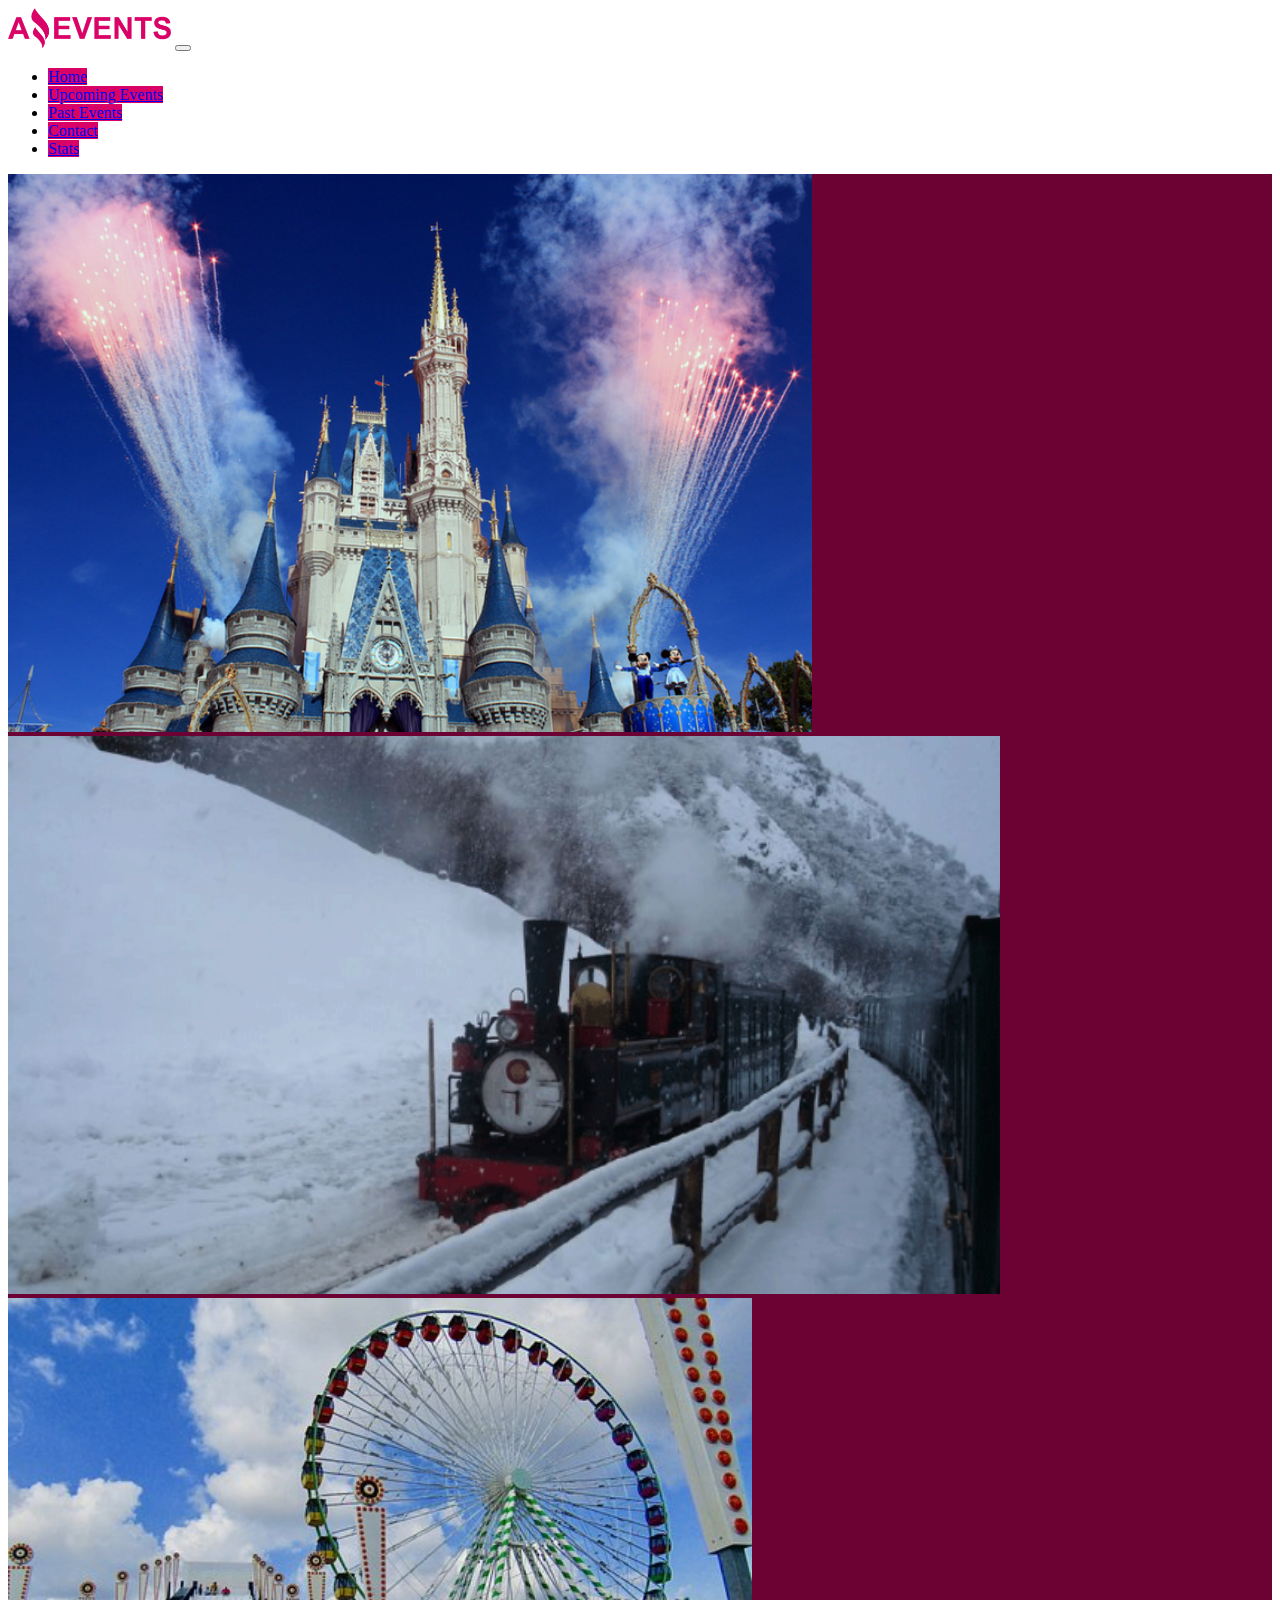
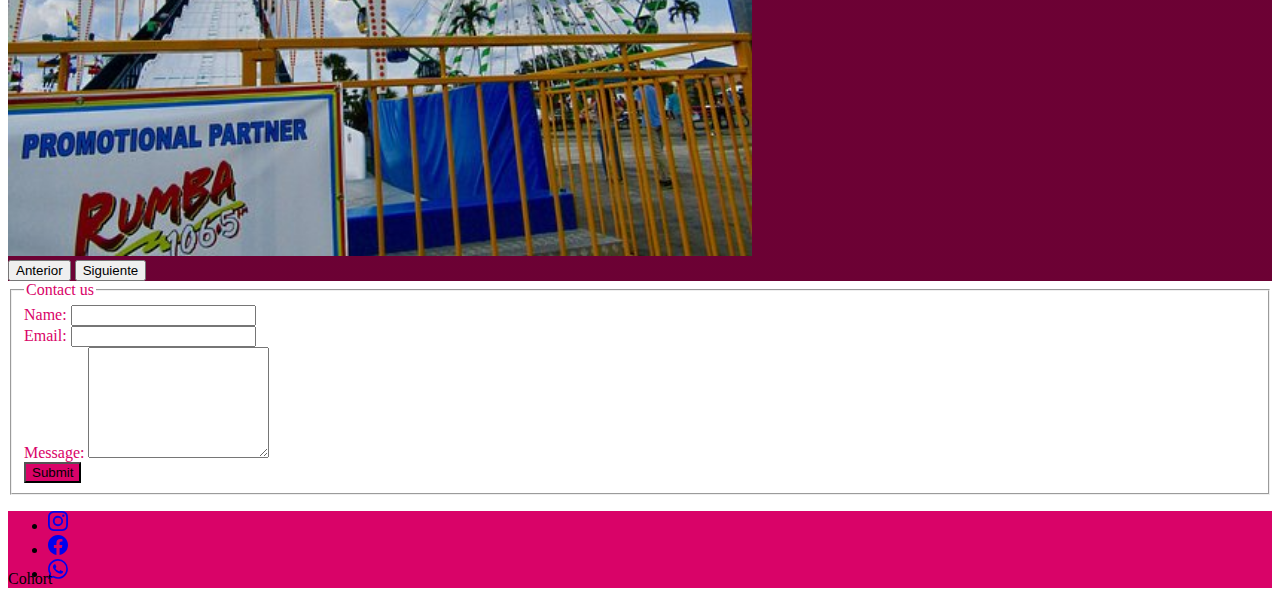
<file: contact.html>
<!DOCTYPE html>
<html lang="en">
<head>
    <meta charset="UTF-8">
    <meta http-equiv="X-UA-Compatible" content="IE=edge">
    <meta name="viewport" content="width=device-width, initial-scale=1.0">
    <link href="https://cdn.jsdelivr.net/npm/bootstrap@5.3.0-alpha1/dist/css/bootstrap.min.css" rel="stylesheet" integrity="sha384-GLhlTQ8iRABdZLl6O3oVMWSktQOp6b7In1Zl3/Jr59b6EGGoI1aFkw7cmDA6j6gD" crossorigin="anonymous">
    <link rel="shortcut icon" href="./assets/img/Logo-Amazing-Events.ico" type="image/x-icon">
    <link rel="stylesheet" href="./assets/styles/styles.css">
    <title>Amazing Events - Contact</title>
</head>
<body>
    <header>
        <nav class="navbar navbar-expand-lg navbar-light bg-light">
            <div class="container-fluid">
                <!--logotype-->
                <a class="navbar-brand" href="./index.html"><img src="./assets/img/Logo_Amazing_Events.png" alt="logotype" height="40"></a>
                <!--dropdown menu-->
                <button class="navbar-toggler" type="button" data-bs-toggle="collapse" data-bs-target="#navbarSupportedContent" aria-controls="navbarSupportedContent" aria-expanded="false" aria-label="Toggle navigation">
                    <span class="navbar-toggler-icon"></span>
                </button>
                <div class="collapse navbar-collapse justify-content-end pe-5" id="navbarSupportedContent">
                    <ul class="navbar-nav mb-2 mb-lg-0">
                        <li class="nav-item p-2">
                            <a class="nav-link nav_color rounded-3 text-white pm" aria-current="page" href="./index.html">Home</a>
                        </li>
                        <li class="nav-item p-2">
                            <a class="nav-link nav_color rounded-3 text-white pm" href="./upcomingEvents.html">Upcoming Events</a>
                        </li>
                        <li class="nav-item p-2">
                            <a class="nav-link nav_color rounded-3 text-white pm" href="./pastEvents.html">Past Events</a>
                        </li>
                        <li class="nav-item p-2">
                            <a class="nav-link active nav_color rounded-3 text-white pm" href="#">Contact</a>
                        </li>
                        <li class="nav-item p-2">
                            <a class="nav-link nav_color rounded-3 text-white pm" href="./stats.html">Stats</a>
                        </li>
                    </ul>
                </div>
            </div>
        </nav>
    </header>
    <main>
        <!--slider-->
        <div id="carouselExampleControls" class="carousel bg_color2 sombra" data-bs-ride="carousel">
            <div class="carousel-inner">
                <div class="carousel-item active">
                    <img src="./assets/img/castle.png" class="d-block w-100 slider" alt="castle">
                </div>
                <div class="carousel-item">
                    <img src="./assets/img/train.png" class="d-block w-100 slider" alt="train">
                </div>
                <div class="carousel-item">
                    <img src="./assets/img/imgcarrousel.jpg" class="d-block w-100 slider" alt="carruosel">
                </div>
            </div>
            <button class="carousel-control-prev" type="button" data-bs-target="#carouselExampleControls" data-bs-slide="prev">
              <span class="carousel-control-prev-icon" aria-hidden="true"></span>
              <span class="visually-hidden">Anterior</span>
            </button>
            <button class="carousel-control-next" type="button" data-bs-target="#carouselExampleControls" data-bs-slide="next">
              <span class="carousel-control-next-icon" aria-hidden="true"></span>
              <span class="visually-hidden">Siguiente</span>
            </button>
        </div>

        <div class="container pt-5 pb-5">
            <div class="row">
                <div class="col-md-12">
                    <div class="well well-sm">
                        <form class="form-horizontal" method="post">
                            <fieldset>
                                <legend class="text-center letter_color fw-bolder h2 pt-4">Contact us</legend>
        
                                <div class="form-group letter_color d-flex justify-content-center">
                                    <div class="col-10 col-md-8">
                                        <label class="form-label" for="fname">Name: </label>
                                        <input id="fname" name="fname" type="text" class="form-control">
                                    </div>
                                </div>
        
                                <div class="form-group letter_color d-flex justify-content-center">
                                    <div class="col-10 col-md-8">
                                        <label class="form-label" for="email">Email: </label>
                                        <input id="email" name="email" type="email" class="form-control">
                                    </div>
                                </div>
        
                                <div class="form-group letter_color d-flex justify-content-center">
                                    <div class="col-10 col-md-8">
                                        <label class="form-label" for="message">Message: </label>
                                        <textarea class="form-control" id="message" name="message" rows="7"></textarea>
                                    </div>
                                </div>
        
                                <div class="form-group pt-3">
                                    <div class="col-md-12 text-center">
                                        <button type="submit" class="btn bg_color text-white btn-md">Submit</button>
                                    </div>
                                </div>
                            </fieldset>
                        </form>
                    </div>
                </div>
            </div>
        </div>
    </main>

    <footer class="container d-flex justify-content-between">
        <ul class="list-unstyled d-flex">
            <li class="ms-3"><a class=" br p-1 text-white align-middle" href="https://www.instagram.com/"><svg xmlns="http://www.w3.org/2000/svg" width="20" height="20" fill="currentColor" class="bi bi-instagram" viewBox="0 0 16 16">
                <path d="M8 0C5.829 0 5.556.01 4.703.048 3.85.088 3.269.222 2.76.42a3.917 3.917 0 0 0-1.417.923A3.927 3.927 0 0 0 .42 2.76C.222 3.268.087 3.85.048 4.7.01 5.555 0 5.827 0 8.001c0 2.172.01 2.444.048 3.297.04.852.174 1.433.372 1.942.205.526.478.972.923 1.417.444.445.89.719 1.416.923.51.198 1.09.333 1.942.372C5.555 15.99 5.827 16 8 16s2.444-.01 3.298-.048c.851-.04 1.434-.174 1.943-.372a3.916 3.916 0 0 0 1.416-.923c.445-.445.718-.891.923-1.417.197-.509.332-1.09.372-1.942C15.99 10.445 16 10.173 16 8s-.01-2.445-.048-3.299c-.04-.851-.175-1.433-.372-1.941a3.926 3.926 0 0 0-.923-1.417A3.911 3.911 0 0 0 13.24.42c-.51-.198-1.092-.333-1.943-.372C10.443.01 10.172 0 7.998 0h.003zm-.717 1.442h.718c2.136 0 2.389.007 3.232.046.78.035 1.204.166 1.486.275.373.145.64.319.92.599.28.28.453.546.598.92.11.281.24.705.275 1.485.039.843.047 1.096.047 3.231s-.008 2.389-.047 3.232c-.035.78-.166 1.203-.275 1.485a2.47 2.47 0 0 1-.599.919c-.28.28-.546.453-.92.598-.28.11-.704.24-1.485.276-.843.038-1.096.047-3.232.047s-2.39-.009-3.233-.047c-.78-.036-1.203-.166-1.485-.276a2.478 2.478 0 0 1-.92-.598 2.48 2.48 0 0 1-.6-.92c-.109-.281-.24-.705-.275-1.485-.038-.843-.046-1.096-.046-3.233 0-2.136.008-2.388.046-3.231.036-.78.166-1.204.276-1.486.145-.373.319-.64.599-.92.28-.28.546-.453.92-.598.282-.11.705-.24 1.485-.276.738-.034 1.024-.044 2.515-.045v.002zm4.988 1.328a.96.96 0 1 0 0 1.92.96.96 0 0 0 0-1.92zm-4.27 1.122a4.109 4.109 0 1 0 0 8.217 4.109 4.109 0 0 0 0-8.217zm0 1.441a2.667 2.667 0 1 1 0 5.334 2.667 2.667 0 0 1 0-5.334z"/>
              </svg></a></li>
            <li class="ms-3"><a class=" br p-1 text-white align-middle" href="https://es-la.facebook.com/"><svg xmlns="http://www.w3.org/2000/svg" width="20" height="20" fill="currentColor" class="bi bi-facebook" viewBox="0 0 16 16">
                <path d="M16 8.049c0-4.446-3.582-8.05-8-8.05C3.58 0-.002 3.603-.002 8.05c0 4.017 2.926 7.347 6.75 7.951v-5.625h-2.03V8.05H6.75V6.275c0-2.017 1.195-3.131 3.022-3.131.876 0 1.791.157 1.791.157v1.98h-1.009c-.993 0-1.303.621-1.303 1.258v1.51h2.218l-.354 2.326H9.25V16c3.824-.604 6.75-3.934 6.75-7.951z"/>
              </svg></a></li>
            <li class="ms-3"><a class=" br p-1 text-white align-middle" href="https://www.whatsapp.com/?lang=es"><svg xmlns="http://www.w3.org/2000/svg" width="20" height="20" fill="currentColor" class="bi bi-whatsapp" viewBox="0 0 16 16">
                <path d="M13.601 2.326A7.854 7.854 0 0 0 7.994 0C3.627 0 .068 3.558.064 7.926c0 1.399.366 2.76 1.057 3.965L0 16l4.204-1.102a7.933 7.933 0 0 0 3.79.965h.004c4.368 0 7.926-3.558 7.93-7.93A7.898 7.898 0 0 0 13.6 2.326zM7.994 14.521a6.573 6.573 0 0 1-3.356-.92l-.24-.144-2.494.654.666-2.433-.156-.251a6.56 6.56 0 0 1-1.007-3.505c0-3.626 2.957-6.584 6.591-6.584a6.56 6.56 0 0 1 4.66 1.931 6.557 6.557 0 0 1 1.928 4.66c-.004 3.639-2.961 6.592-6.592 6.592zm3.615-4.934c-.197-.099-1.17-.578-1.353-.646-.182-.065-.315-.099-.445.099-.133.197-.513.646-.627.775-.114.133-.232.148-.43.05-.197-.1-.836-.308-1.592-.985-.59-.525-.985-1.175-1.103-1.372-.114-.198-.011-.304.088-.403.087-.088.197-.232.296-.346.1-.114.133-.198.198-.33.065-.134.034-.248-.015-.347-.05-.099-.445-1.076-.612-1.47-.16-.389-.323-.335-.445-.34-.114-.007-.247-.007-.38-.007a.729.729 0 0 0-.529.247c-.182.198-.691.677-.691 1.654 0 .977.71 1.916.81 2.049.098.133 1.394 2.132 3.383 2.992.47.205.84.326 1.129.418.475.152.904.129 1.246.08.38-.058 1.171-.48 1.338-.943.164-.464.164-.86.114-.943-.049-.084-.182-.133-.38-.232z"/>
              </svg></a></li>
        </ul>
        <p class="pe-5 pt-1 h2 text-white">Cohort</p>
    </footer>
    
    <script src="https://cdn.jsdelivr.net/npm/bootstrap@5.3.0-alpha1/dist/js/bootstrap.bundle.min.js" integrity="sha384-w76AqPfDkMBDXo30jS1Sgez6pr3x5MlQ1ZAGC+nuZB+EYdgRZgiwxhTBTkF7CXvN" crossorigin="anonymous"></script>
</body>
</html>
</file>
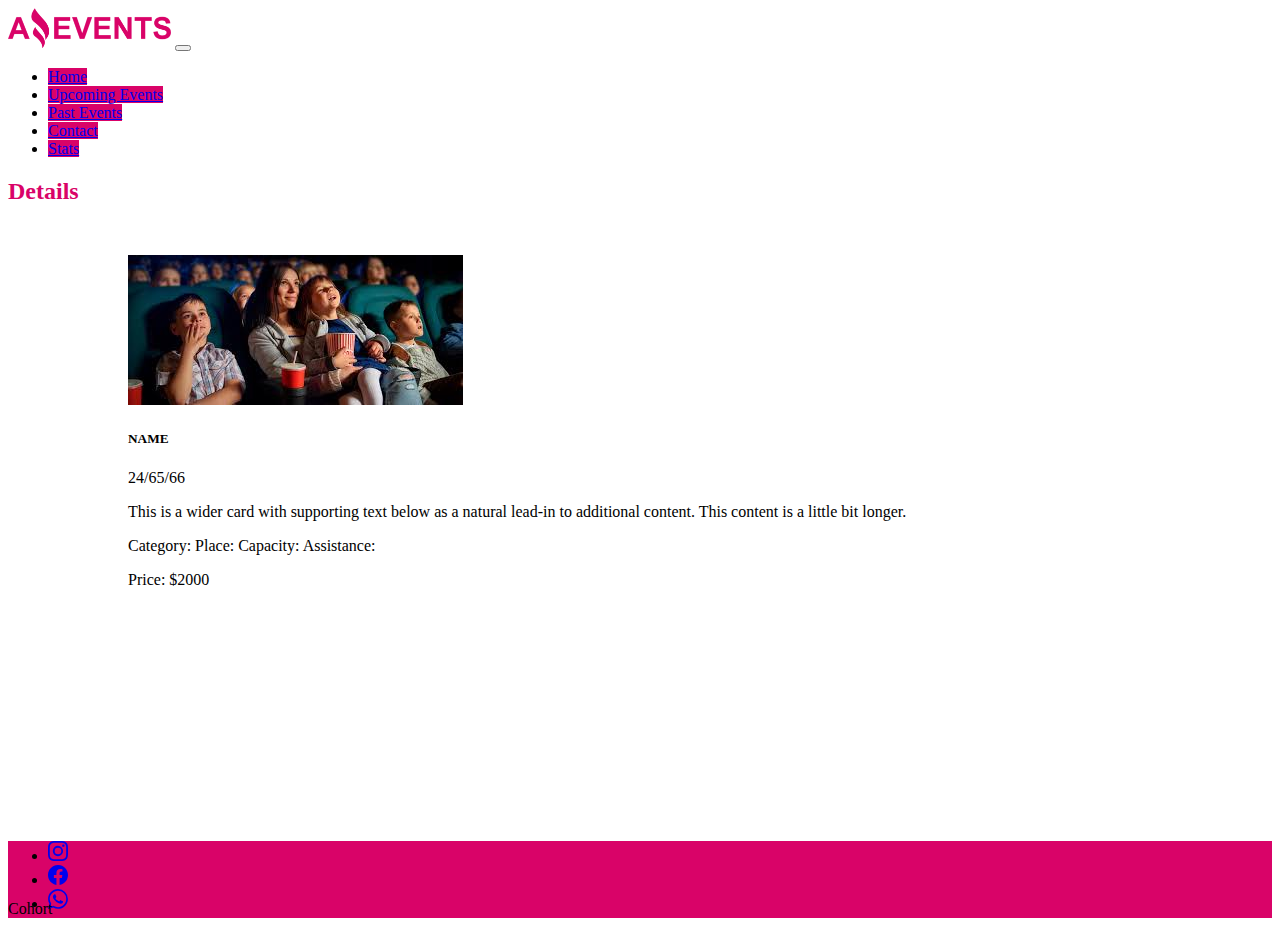
<file: details.html>
<!DOCTYPE html>
<html lang="en">
<head>
    <meta charset="UTF-8">
    <meta http-equiv="X-UA-Compatible" content="IE=edge">
    <meta name="viewport" content="width=device-width, initial-scale=1.0">
    <link href="https://cdn.jsdelivr.net/npm/bootstrap@5.3.0-alpha1/dist/css/bootstrap.min.css" rel="stylesheet" integrity="sha384-GLhlTQ8iRABdZLl6O3oVMWSktQOp6b7In1Zl3/Jr59b6EGGoI1aFkw7cmDA6j6gD" crossorigin="anonymous">
    <link rel="shortcut icon" href="./assets/img/Logo-Amazing-Events.ico" type="image/x-icon">
    <link rel="stylesheet" href="./assets/styles/styles.css">
    <title>Amazing Events - Details</title>
</head>
<body>
    <header>
        <nav class="navbar navbar-expand-lg navbar-light bg-light">
            <div class="container-fluid">
                <!--logotype-->
                <a class="navbar-brand" href="./index.html"><img src="./assets/img/Logo_Amazing_Events.png" alt="logotype" height="40"></a>
                <!--dropdown menu-->
                <button class="navbar-toggler" type="button" data-bs-toggle="collapse" data-bs-target="#navbarSupportedContent" aria-controls="navbarSupportedContent" aria-expanded="false" aria-label="Toggle navigation">
                    <span class="navbar-toggler-icon"></span>
                </button>
                <div class="collapse navbar-collapse justify-content-end pe-5" id="navbarSupportedContent">
                    <ul class="navbar-nav mb-2 mb-lg-0">
                        <li class="nav-item p-2">
                            <a class="nav-link nav_color rounded-3 text-white pm" aria-current="page" href="./index.html">Home</a>
                        </li>
                        <li class="nav-item p-2">
                            <a class="nav-link nav_color rounded-3 text-white pm" href="./upcomingEvents.html">Upcoming Events</a>
                        </li>
                        <li class="nav-item p-2">
                            <a class="nav-link nav_color rounded-3 text-white pm" href="./pastEvents.html">Past Events</a>
                        </li>
                        <li class="nav-item p-2">
                            <a class="nav-link nav_color rounded-3 text-white pm" href="./contact.html">Contact</a>
                        </li>
                        <li class="nav-item p-2">
                            <a class="nav-link nav_color rounded-3 text-white pm" href="./stats.html">Stats</a>
                        </li>
                    </ul>
                </div>
            </div>
        </nav>
    </header>
    <main>
        <section class="container pb-5">
            <h2 class="text-center pt-5 pb-4 fw-bolder letter_color">Details</h2>
            <div class="card mb-3 card_total border border-dark" style="max-width: 540px;">
                <div class="row g-0 gap-4 justify-content-center alto">
                    <div class="col-lg-5 border border-dark bg-success">
                        <img src="./assets/img/Cinema.jpg" class="w-100 h-100 img-fluid ofc" alt="costume party">
                    </div>
                    <div class="col-lg-5 border border-dark">
                        <div class="card-body">
                            <h5 class="card-title">NAME</h5>
                            <span class="d-block">24/65/66</span>
                            <p class="card-text">This is a wider card with supporting text below as a natural lead-in to additional content. This content is a little bit longer.</p>
                            <span class="d-block">Category: </span>
                            <span class="d-block">Place:</span>
                            <span class="d-block">Capacity:</span>
                            <span class="d-block">Assistance: </span>
                            <p>Price: <span>$2000</span></p>
                        </div>
                    </div>
                </div>
            </div>
        </section>
        
    </main>
    <footer class="container d-flex justify-content-between">
        <ul class="list-unstyled d-flex">
            <li class="ms-3"><a class=" br p-1 text-white align-middle" href="https://www.instagram.com/"><svg xmlns="http://www.w3.org/2000/svg" width="20" height="20" fill="currentColor" class="bi bi-instagram" viewBox="0 0 16 16">
                <path d="M8 0C5.829 0 5.556.01 4.703.048 3.85.088 3.269.222 2.76.42a3.917 3.917 0 0 0-1.417.923A3.927 3.927 0 0 0 .42 2.76C.222 3.268.087 3.85.048 4.7.01 5.555 0 5.827 0 8.001c0 2.172.01 2.444.048 3.297.04.852.174 1.433.372 1.942.205.526.478.972.923 1.417.444.445.89.719 1.416.923.51.198 1.09.333 1.942.372C5.555 15.99 5.827 16 8 16s2.444-.01 3.298-.048c.851-.04 1.434-.174 1.943-.372a3.916 3.916 0 0 0 1.416-.923c.445-.445.718-.891.923-1.417.197-.509.332-1.09.372-1.942C15.99 10.445 16 10.173 16 8s-.01-2.445-.048-3.299c-.04-.851-.175-1.433-.372-1.941a3.926 3.926 0 0 0-.923-1.417A3.911 3.911 0 0 0 13.24.42c-.51-.198-1.092-.333-1.943-.372C10.443.01 10.172 0 7.998 0h.003zm-.717 1.442h.718c2.136 0 2.389.007 3.232.046.78.035 1.204.166 1.486.275.373.145.64.319.92.599.28.28.453.546.598.92.11.281.24.705.275 1.485.039.843.047 1.096.047 3.231s-.008 2.389-.047 3.232c-.035.78-.166 1.203-.275 1.485a2.47 2.47 0 0 1-.599.919c-.28.28-.546.453-.92.598-.28.11-.704.24-1.485.276-.843.038-1.096.047-3.232.047s-2.39-.009-3.233-.047c-.78-.036-1.203-.166-1.485-.276a2.478 2.478 0 0 1-.92-.598 2.48 2.48 0 0 1-.6-.92c-.109-.281-.24-.705-.275-1.485-.038-.843-.046-1.096-.046-3.233 0-2.136.008-2.388.046-3.231.036-.78.166-1.204.276-1.486.145-.373.319-.64.599-.92.28-.28.546-.453.92-.598.282-.11.705-.24 1.485-.276.738-.034 1.024-.044 2.515-.045v.002zm4.988 1.328a.96.96 0 1 0 0 1.92.96.96 0 0 0 0-1.92zm-4.27 1.122a4.109 4.109 0 1 0 0 8.217 4.109 4.109 0 0 0 0-8.217zm0 1.441a2.667 2.667 0 1 1 0 5.334 2.667 2.667 0 0 1 0-5.334z"/>
              </svg></a></li>
            <li class="ms-3"><a class=" br p-1 text-white align-middle" href="https://es-la.facebook.com/"><svg xmlns="http://www.w3.org/2000/svg" width="20" height="20" fill="currentColor" class="bi bi-facebook" viewBox="0 0 16 16">
                <path d="M16 8.049c0-4.446-3.582-8.05-8-8.05C3.58 0-.002 3.603-.002 8.05c0 4.017 2.926 7.347 6.75 7.951v-5.625h-2.03V8.05H6.75V6.275c0-2.017 1.195-3.131 3.022-3.131.876 0 1.791.157 1.791.157v1.98h-1.009c-.993 0-1.303.621-1.303 1.258v1.51h2.218l-.354 2.326H9.25V16c3.824-.604 6.75-3.934 6.75-7.951z"/>
              </svg></a></li>
            <li class="ms-3"><a class=" br p-1 text-white align-middle" href="https://www.whatsapp.com/?lang=es"><svg xmlns="http://www.w3.org/2000/svg" width="20" height="20" fill="currentColor" class="bi bi-whatsapp" viewBox="0 0 16 16">
                <path d="M13.601 2.326A7.854 7.854 0 0 0 7.994 0C3.627 0 .068 3.558.064 7.926c0 1.399.366 2.76 1.057 3.965L0 16l4.204-1.102a7.933 7.933 0 0 0 3.79.965h.004c4.368 0 7.926-3.558 7.93-7.93A7.898 7.898 0 0 0 13.6 2.326zM7.994 14.521a6.573 6.573 0 0 1-3.356-.92l-.24-.144-2.494.654.666-2.433-.156-.251a6.56 6.56 0 0 1-1.007-3.505c0-3.626 2.957-6.584 6.591-6.584a6.56 6.56 0 0 1 4.66 1.931 6.557 6.557 0 0 1 1.928 4.66c-.004 3.639-2.961 6.592-6.592 6.592zm3.615-4.934c-.197-.099-1.17-.578-1.353-.646-.182-.065-.315-.099-.445.099-.133.197-.513.646-.627.775-.114.133-.232.148-.43.05-.197-.1-.836-.308-1.592-.985-.59-.525-.985-1.175-1.103-1.372-.114-.198-.011-.304.088-.403.087-.088.197-.232.296-.346.1-.114.133-.198.198-.33.065-.134.034-.248-.015-.347-.05-.099-.445-1.076-.612-1.47-.16-.389-.323-.335-.445-.34-.114-.007-.247-.007-.38-.007a.729.729 0 0 0-.529.247c-.182.198-.691.677-.691 1.654 0 .977.71 1.916.81 2.049.098.133 1.394 2.132 3.383 2.992.47.205.84.326 1.129.418.475.152.904.129 1.246.08.38-.058 1.171-.48 1.338-.943.164-.464.164-.86.114-.943-.049-.084-.182-.133-.38-.232z"/>
              </svg></a></li>
        </ul>
        <p class="pe-5 pt-1 h2 text-white">Cohort</p>
    </footer>

    <script src="https://cdn.jsdelivr.net/npm/bootstrap@5.3.0-alpha1/dist/js/bootstrap.bundle.min.js" integrity="sha384-w76AqPfDkMBDXo30jS1Sgez6pr3x5MlQ1ZAGC+nuZB+EYdgRZgiwxhTBTkF7CXvN" crossorigin="anonymous"></script>
</body>
</html>
</file>
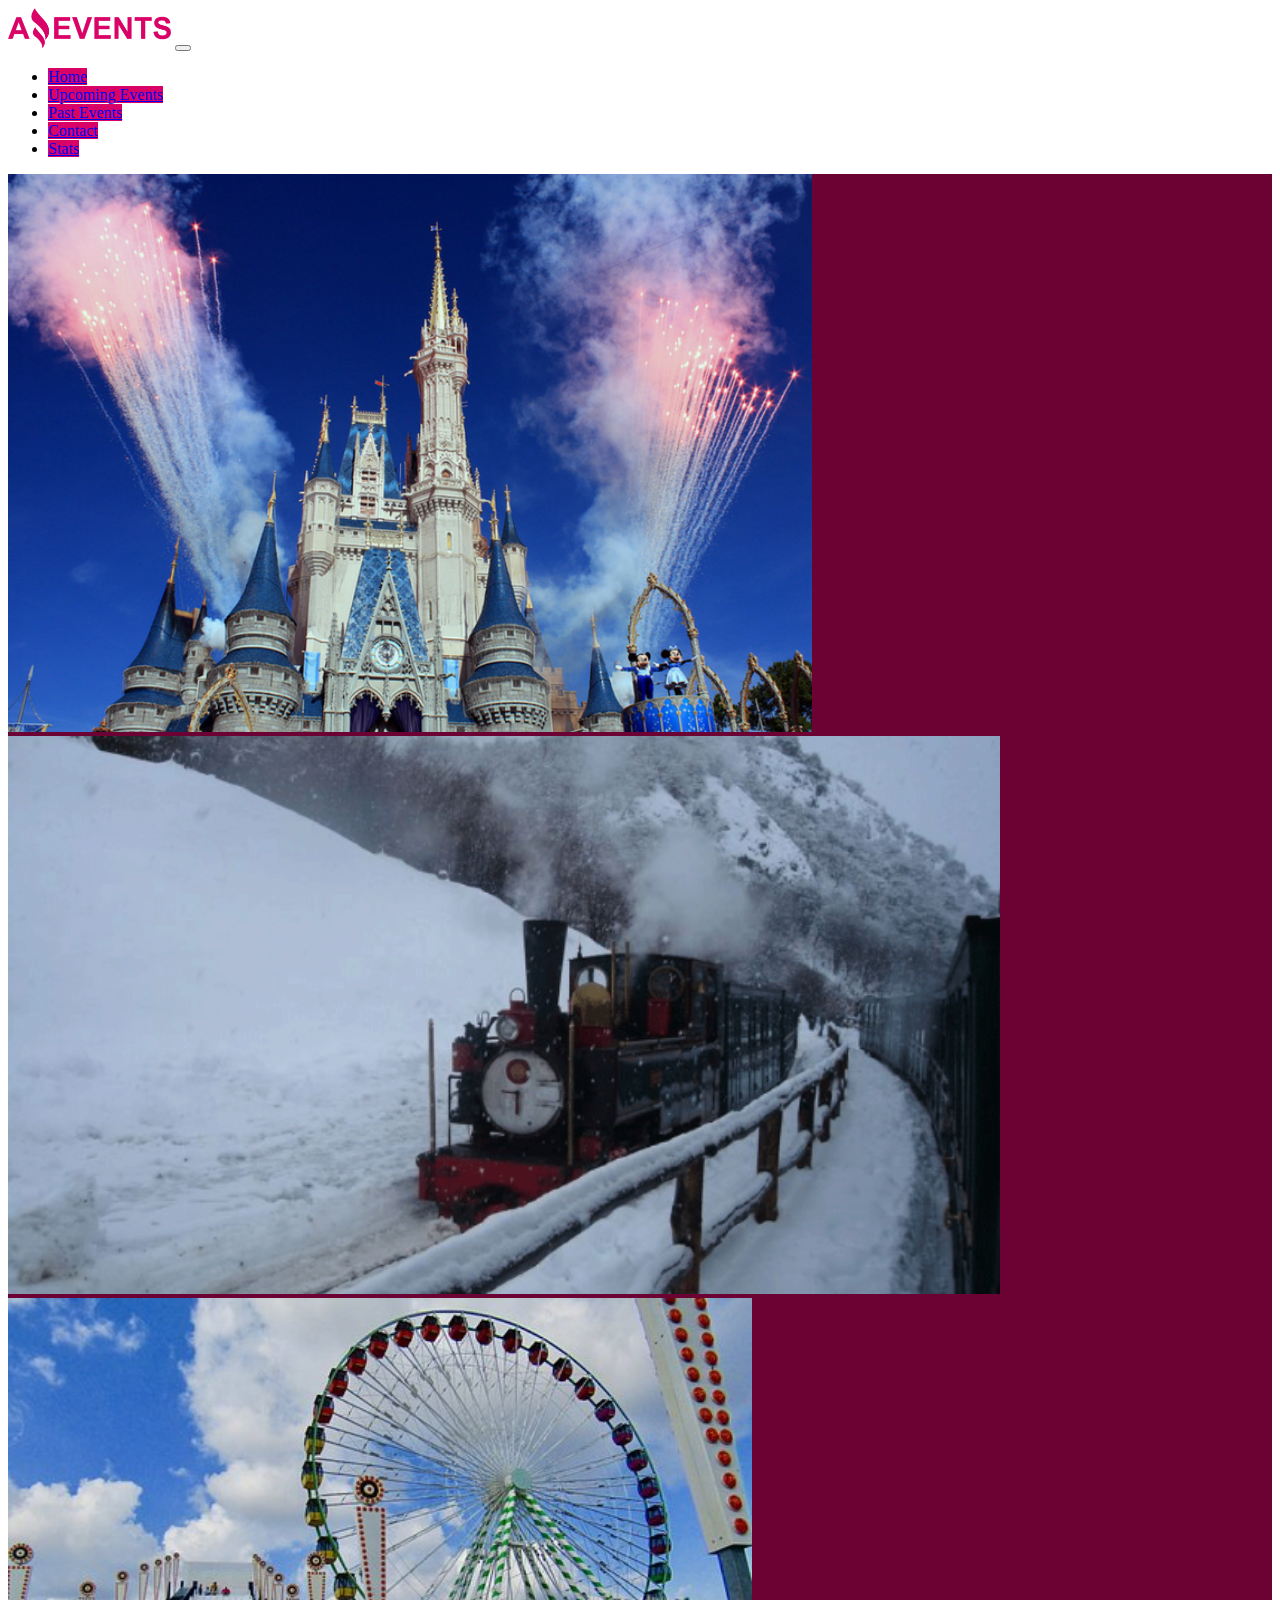
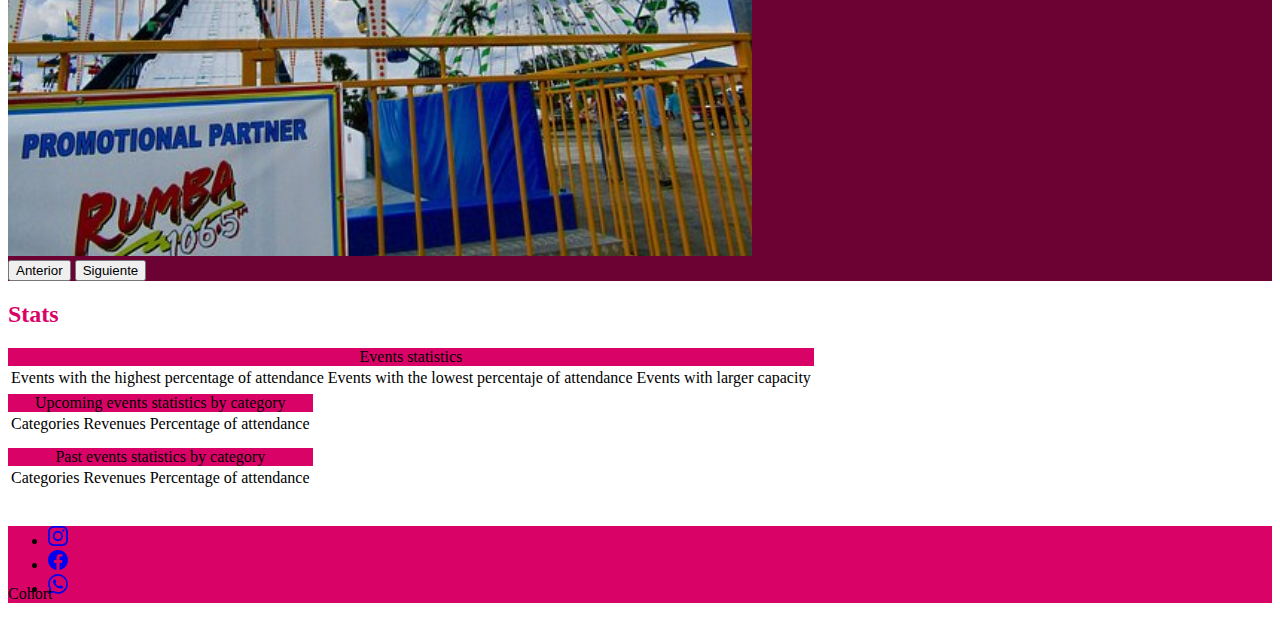
<file: stats.html>
<!DOCTYPE html>
<html lang="en">
<head>
    <meta charset="UTF-8">
    <meta http-equiv="X-UA-Compatible" content="IE=edge">
    <meta name="viewport" content="width=device-width, initial-scale=1.0">
    <link href="https://cdn.jsdelivr.net/npm/bootstrap@5.3.0-alpha1/dist/css/bootstrap.min.css" rel="stylesheet" integrity="sha384-GLhlTQ8iRABdZLl6O3oVMWSktQOp6b7In1Zl3/Jr59b6EGGoI1aFkw7cmDA6j6gD" crossorigin="anonymous">
    <link rel="shortcut icon" href="./assets/img/Logo-Amazing-Events.ico" type="image/x-icon">
    <link rel="stylesheet" href="./assets/styles/styles.css">
    <title>Amazing Events - Stats</title>
</head>
<body>
    <header>
        <nav class="navbar navbar-expand-lg navbar-light bg-light">
            <div class="container-fluid">
                <!--logotype-->
                <a class="navbar-brand" href="./index.html"><img src="./assets/img/Logo_Amazing_Events.png" alt="logotype" height="40"></a>
                <!--dropdown menu-->
                <button class="navbar-toggler" type="button" data-bs-toggle="collapse" data-bs-target="#navbarSupportedContent" aria-controls="navbarSupportedContent" aria-expanded="false" aria-label="Toggle navigation">
                    <span class="navbar-toggler-icon"></span>
                </button>
                <div class="collapse navbar-collapse justify-content-end pe-5" id="navbarSupportedContent">
                    <ul class="navbar-nav mb-2 mb-lg-0">
                        <li class="nav-item p-2">
                            <a class="nav-link nav_color rounded-3 text-white pm" aria-current="page" href="./index.html">Home</a>
                        </li>
                        <li class="nav-item p-2">
                            <a class="nav-link nav_color rounded-3 text-white pm" href="./upcomingEvents.html">Upcoming Events</a>
                        </li>
                        <li class="nav-item p-2">
                            <a class="nav-link nav_color rounded-3 text-white pm" href="./pastEvents.html">Past Events</a>
                        </li>
                        <li class="nav-item p-2">
                            <a class="nav-link nav_color rounded-3 text-white pm" href="./contact.html">Contact</a>
                        </li>
                        <li class="nav-item p-2">
                            <a class="nav-link active nav_color rounded-3 text-white pm" href="#">Stats</a>
                        </li>
                    </ul>
                </div>
            </div>
        </nav>
    </header>
    <main>
        <!--slider-->
        <div id="carouselExampleControls" class="carousel bg_color2 sombra" data-bs-ride="carousel">
            <div class="carousel-inner">
                <div class="carousel-item active">
                    <img src="./assets/img/castle.png" class="d-block w-100 slider" alt="castle">
                </div>
                <div class="carousel-item">
                    <img src="./assets/img/train.png" class="d-block w-100 slider" alt="train">
                </div>
                <div class="carousel-item">
                    <img src="./assets/img/imgcarrousel.jpg" class="d-block w-100 slider" alt="carruosel">
                </div>
            </div>
            <button class="carousel-control-prev" type="button" data-bs-target="#carouselExampleControls" data-bs-slide="prev">
              <span class="carousel-control-prev-icon" aria-hidden="true"></span>
              <span class="visually-hidden">Anterior</span>
            </button>
            <button class="carousel-control-next" type="button" data-bs-target="#carouselExampleControls" data-bs-slide="next">
              <span class="carousel-control-next-icon" aria-hidden="true"></span>
              <span class="visually-hidden">Siguiente</span>
            </button>
        </div>

        <!--table-->
        <section class="container pt-5 pb-5">
            <div class="row">
                <h2 class="p-5 text-center fw-bolder letter_color">Stats</h2>
                <table class="table border border-dark">
                    <caption class="h2 bg_color2 text-white fw-bolder ps-1">Events statistics</caption>
                    <tbody class="border border-dark">
                        <tr>
                            <td class="border border-dark">Events with the highest percentage of attendance</td>
                            <td class="border border-dark">Events with the lowest percentaje of attendance</td>
                            <td class="border border-dark">Events with larger capacity</td>
                        </tr>
                        <tr>
                            <td class="border border-dark"></td>
                            <td class="border border-dark"></td>
                            <td class="border border-dark"></td>
                        </tr>
                    </tbody>
                </table>
                <table class="table border border-dark">
                    <caption class="h2 bg_color2 text-white fw-bolder ps-1">Upcoming events statistics by category</caption>
                    <tbody class="border border-dark">
                        <tr>
                            <td class="border border-dark">Categories</td>
                            <td class="border border-dark">Revenues</td>
                            <td class="border border-dark">Percentage of attendance</td>
                        </tr>
                        <tr>
                            <td class="border border-dark"></td>
                            <td class="border border-dark"></td>
                            <td class="border border-dark"></td>
                        <tr>
                            <td class="border border-dark"></td>
                            <td class="border border-dark"></td>
                            <td class="border border-dark"></td>
                        </tr>
                        <tr>
                            <td class="border border-dark"></td>
                            <td class="border border-dark"></td>
                            <td class="border border-dark"></td>
                        </tr>
                    </tbody>
                </table>
                <table class="table border border-dark">
                    <caption class="h2 bg_color2 text-white fw-bolder ps-1">Past events statistics by category</caption>
                    <tbody class="border border-dark">
                        <tr>
                            <td class=" border border-dark">Categories</td>
                            <td class=" border border-dark">Revenues</td>
                            <td class=" border border-dark">Percentage of attendance</td>
                        </tr>
                        <tr>
                            <td class="border border-dark"></td>
                            <td class="border border-dark"></td>
                            <td class="border border-dark"></td>
                        </tr>
                        <tr>
                            <td class="border border-dark"></td>
                            <td class="border border-dark"></td>
                            <td class="border border-dark"></td>
                        </tr>
                        <tr>
                            <td class="border border-dark"></td>
                            <td class="border border-dark"></td>
                            <td class="border border-dark"></td>
                        </tr>
                        <tr>
                            <td class="border border-dark"></td>
                            <td class="border border-dark"></td>
                            <td class="border border-dark"></td>
                        </tr>
                        <tr>
                            <td class="border border-dark"></td>
                            <td class="border border-dark"></td>
                            <td class="border border-dark"></td>
                        </tr>
                    </tbody>
                </table>
            </div>
        </section>

    </main>
    <footer class="container d-flex justify-content-between">
        <ul class="list-unstyled d-flex">
            <li class="ms-3"><a class=" br p-1 text-white align-middle" href="https://www.instagram.com/"><svg xmlns="http://www.w3.org/2000/svg" width="20" height="20" fill="currentColor" class="bi bi-instagram" viewBox="0 0 16 16">
                <path d="M8 0C5.829 0 5.556.01 4.703.048 3.85.088 3.269.222 2.76.42a3.917 3.917 0 0 0-1.417.923A3.927 3.927 0 0 0 .42 2.76C.222 3.268.087 3.85.048 4.7.01 5.555 0 5.827 0 8.001c0 2.172.01 2.444.048 3.297.04.852.174 1.433.372 1.942.205.526.478.972.923 1.417.444.445.89.719 1.416.923.51.198 1.09.333 1.942.372C5.555 15.99 5.827 16 8 16s2.444-.01 3.298-.048c.851-.04 1.434-.174 1.943-.372a3.916 3.916 0 0 0 1.416-.923c.445-.445.718-.891.923-1.417.197-.509.332-1.09.372-1.942C15.99 10.445 16 10.173 16 8s-.01-2.445-.048-3.299c-.04-.851-.175-1.433-.372-1.941a3.926 3.926 0 0 0-.923-1.417A3.911 3.911 0 0 0 13.24.42c-.51-.198-1.092-.333-1.943-.372C10.443.01 10.172 0 7.998 0h.003zm-.717 1.442h.718c2.136 0 2.389.007 3.232.046.78.035 1.204.166 1.486.275.373.145.64.319.92.599.28.28.453.546.598.92.11.281.24.705.275 1.485.039.843.047 1.096.047 3.231s-.008 2.389-.047 3.232c-.035.78-.166 1.203-.275 1.485a2.47 2.47 0 0 1-.599.919c-.28.28-.546.453-.92.598-.28.11-.704.24-1.485.276-.843.038-1.096.047-3.232.047s-2.39-.009-3.233-.047c-.78-.036-1.203-.166-1.485-.276a2.478 2.478 0 0 1-.92-.598 2.48 2.48 0 0 1-.6-.92c-.109-.281-.24-.705-.275-1.485-.038-.843-.046-1.096-.046-3.233 0-2.136.008-2.388.046-3.231.036-.78.166-1.204.276-1.486.145-.373.319-.64.599-.92.28-.28.546-.453.92-.598.282-.11.705-.24 1.485-.276.738-.034 1.024-.044 2.515-.045v.002zm4.988 1.328a.96.96 0 1 0 0 1.92.96.96 0 0 0 0-1.92zm-4.27 1.122a4.109 4.109 0 1 0 0 8.217 4.109 4.109 0 0 0 0-8.217zm0 1.441a2.667 2.667 0 1 1 0 5.334 2.667 2.667 0 0 1 0-5.334z"/>
              </svg></a></li>
            <li class="ms-3"><a class=" br p-1 text-white align-middle" href="https://es-la.facebook.com/"><svg xmlns="http://www.w3.org/2000/svg" width="20" height="20" fill="currentColor" class="bi bi-facebook" viewBox="0 0 16 16">
                <path d="M16 8.049c0-4.446-3.582-8.05-8-8.05C3.58 0-.002 3.603-.002 8.05c0 4.017 2.926 7.347 6.75 7.951v-5.625h-2.03V8.05H6.75V6.275c0-2.017 1.195-3.131 3.022-3.131.876 0 1.791.157 1.791.157v1.98h-1.009c-.993 0-1.303.621-1.303 1.258v1.51h2.218l-.354 2.326H9.25V16c3.824-.604 6.75-3.934 6.75-7.951z"/>
              </svg></a></li>
            <li class="ms-3"><a class=" br p-1 text-white align-middle" href="https://www.whatsapp.com/?lang=es"><svg xmlns="http://www.w3.org/2000/svg" width="20" height="20" fill="currentColor" class="bi bi-whatsapp" viewBox="0 0 16 16">
                <path d="M13.601 2.326A7.854 7.854 0 0 0 7.994 0C3.627 0 .068 3.558.064 7.926c0 1.399.366 2.76 1.057 3.965L0 16l4.204-1.102a7.933 7.933 0 0 0 3.79.965h.004c4.368 0 7.926-3.558 7.93-7.93A7.898 7.898 0 0 0 13.6 2.326zM7.994 14.521a6.573 6.573 0 0 1-3.356-.92l-.24-.144-2.494.654.666-2.433-.156-.251a6.56 6.56 0 0 1-1.007-3.505c0-3.626 2.957-6.584 6.591-6.584a6.56 6.56 0 0 1 4.66 1.931 6.557 6.557 0 0 1 1.928 4.66c-.004 3.639-2.961 6.592-6.592 6.592zm3.615-4.934c-.197-.099-1.17-.578-1.353-.646-.182-.065-.315-.099-.445.099-.133.197-.513.646-.627.775-.114.133-.232.148-.43.05-.197-.1-.836-.308-1.592-.985-.59-.525-.985-1.175-1.103-1.372-.114-.198-.011-.304.088-.403.087-.088.197-.232.296-.346.1-.114.133-.198.198-.33.065-.134.034-.248-.015-.347-.05-.099-.445-1.076-.612-1.47-.16-.389-.323-.335-.445-.34-.114-.007-.247-.007-.38-.007a.729.729 0 0 0-.529.247c-.182.198-.691.677-.691 1.654 0 .977.71 1.916.81 2.049.098.133 1.394 2.132 3.383 2.992.47.205.84.326 1.129.418.475.152.904.129 1.246.08.38-.058 1.171-.48 1.338-.943.164-.464.164-.86.114-.943-.049-.084-.182-.133-.38-.232z"/>
              </svg></a></li>
        </ul>
        <p class="pe-5 pt-1 h2 text-white">Cohort</p>
    </footer>
    
    <script src="https://cdn.jsdelivr.net/npm/bootstrap@5.3.0-alpha1/dist/js/bootstrap.bundle.min.js" integrity="sha384-w76AqPfDkMBDXo30jS1Sgez6pr3x5MlQ1ZAGC+nuZB+EYdgRZgiwxhTBTkF7CXvN" crossorigin="anonymous"></script>
</body>
</html>
</file>
<file: assets/styles/styles.css>
.nav_color {
    background-color: #D90368;
}

.slider {
    height: 62vh;
}

main {
    min-height: auto;
}
.br {
    border-radius: 10px;
}

.letter_color {
    color: #D90368;
}
.bg_color {
    background-color: #D90368;
}
.bg_color:hover {
    background-color: blueviolet;
}
.border_color {
    border: 1px solid #D90368;
}
.jover:hover{
    background-color: #D90368;
    color: white;
}
.b_shadow{
   box-shadow: -.2em -.2em 10px; 
}
.b_shadow_button {
    background-color: #D90368;
    box-shadow: -.2em -.2em 10px blueviolet;
}
.b_shadow_button:hover {
    background-color: blueviolet;
}
.altura {
    height: 11rem;
}
footer {
    background-color: #D90368;
    min-height: 5vh;
}
footer ul {
    height: 2.7rem;
    align-items: center;
}

.bg_color2 {
    background-color: #D90368;
}
.sombra {
    background-image: linear-gradient(rgba(0, 0, 0, 0.5), rgba(0, 0, 0, 0.5));
}
.card {
    transition: all 400ms ease;
}
.card:hover {
    transform: translateY(-3%);
}

/*page details*/
.card_total {
    min-width: 80vw;
    min-height: 60vh;
    margin: auto;
    padding: 30px;
}
.alto {
    min-height: 50vh;
}
.ofc{
    object-fit: fill;
}

/*stats*/
caption {
    caption-side: top;
}


/*mediaqueries*/
@media screen and (max-width: 990px){
    .pm {
        padding-left: 10px;
    }
}
@media screen and (max-width: 768px) {
    .slider {
        height: 28vh;
        width: 50vw;
        margin: auto;
    }
    .pm{
        padding-left: 10px;
    }
    .sp {
        padding-top: 20px;
        padding-bottom: 5px;
    }
    
}
@media screen and (max-width: 576px) {
    .slider {
        height: 25vh;
        width: 45vw;
        margin: auto;
    }
}
</file>
